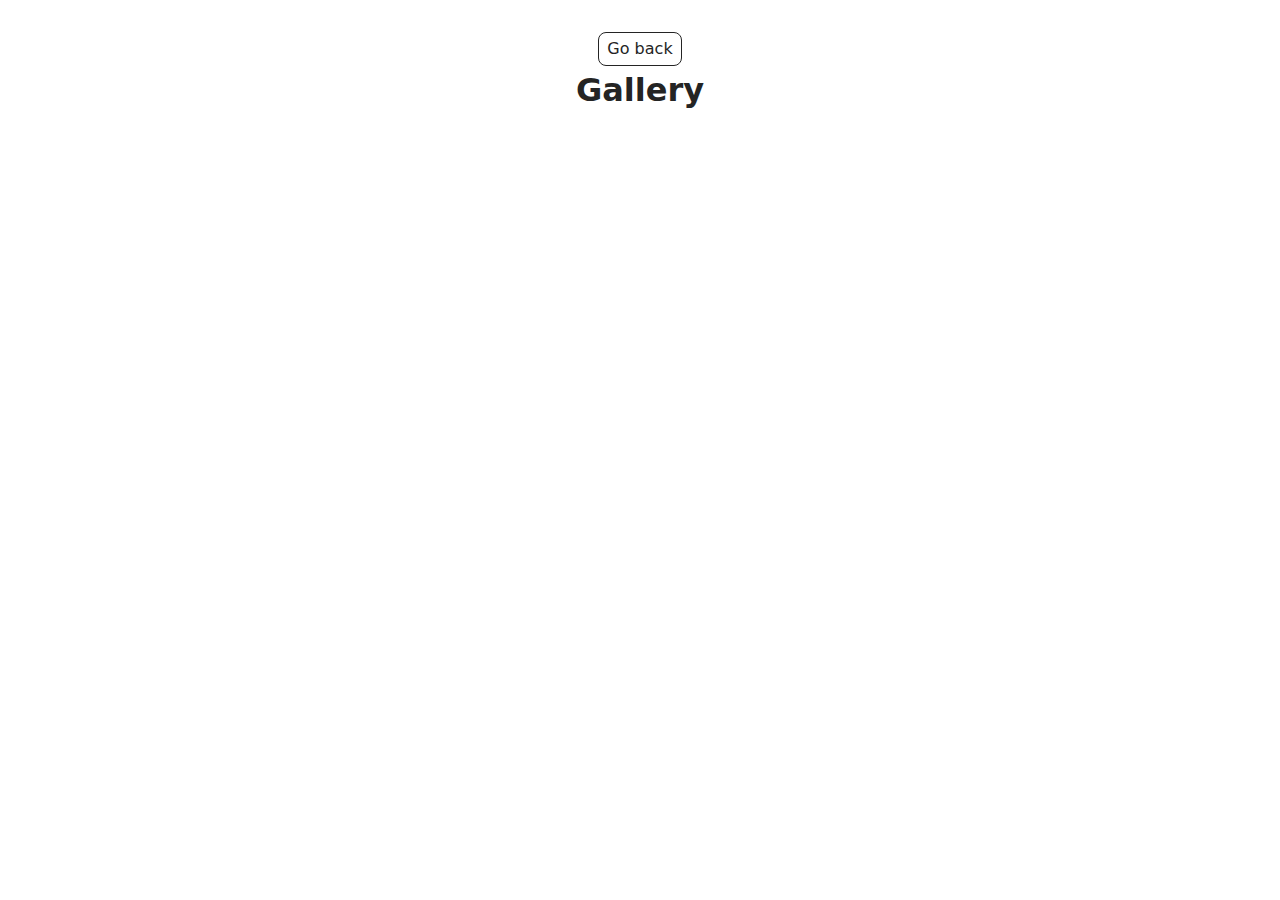
<file: src/1-gallery.html>
<!DOCTYPE html>
<html lang="en">
  <head>
    <meta charset="UTF-8" />
    <meta http-equiv="X-UA-Compatible" content="IE=edge" />
    <meta name="viewport" content="width=device-width, initial-scale=1.0" />
    <title>Gallery</title>
    <link rel="stylesheet" href="./css/styles.css" />
  </head>
  <body>
   
    <main>
      
      <div class="container">
             <a class="back-link" href="./index.html">Go back</a>
        <h1 class="main-title">
          Gallery
        </h1>
        <section>
   <ul class="gallery"></ul>
   </section>
      </div>
    </main>

  <script type="module" src="./js/1-gallery.js"></script>
  </body>
</html>
</file>
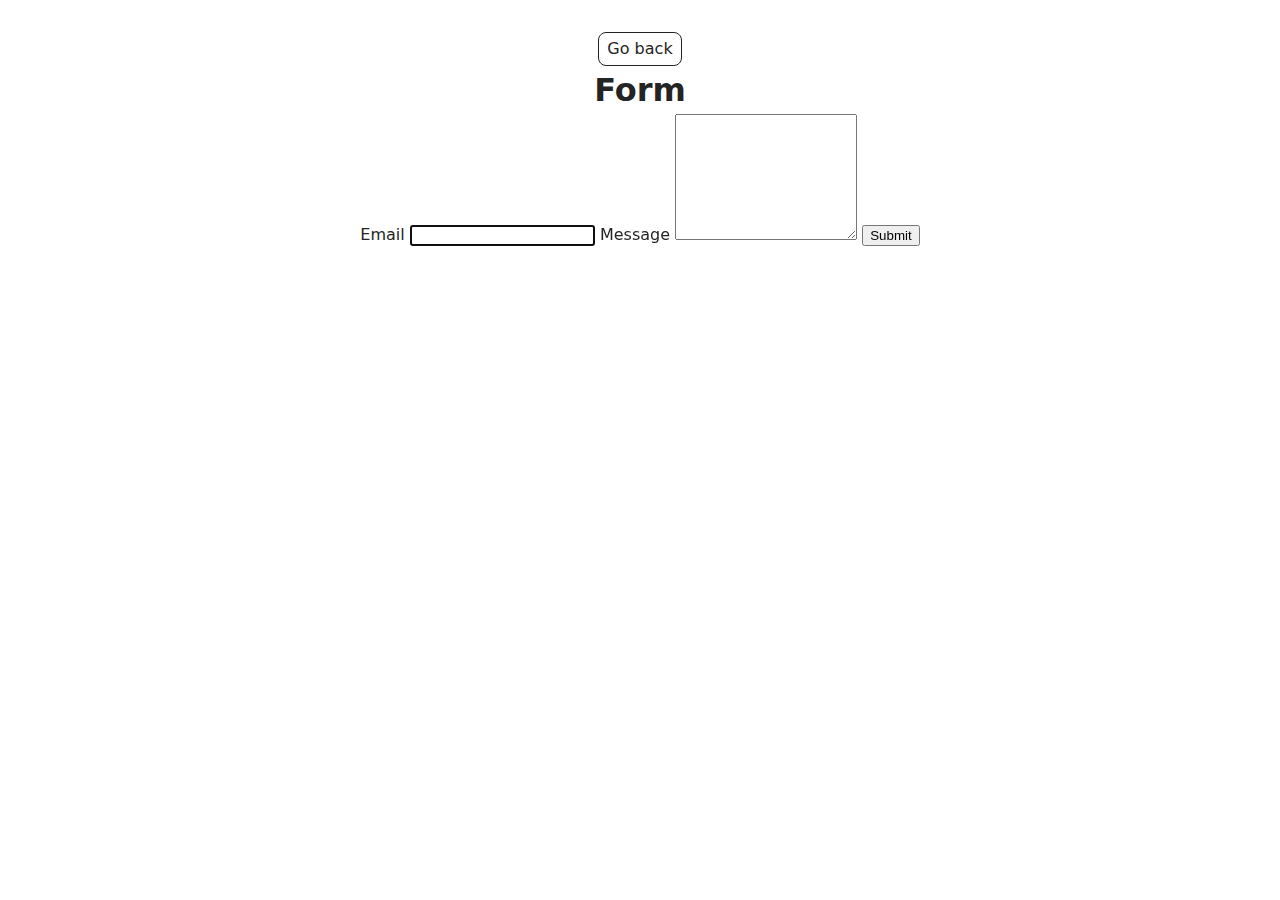
<file: src/2-form.html>
<!DOCTYPE html>
<html lang="en">
  <head>
    <meta charset="UTF-8" />
    <meta http-equiv="X-UA-Compatible" content="IE=edge" />
    <meta name="viewport" content="width=device-width, initial-scale=1.0" />
    <title>Form</title>
    <link rel="stylesheet" href="./css/styles.css" />
  </head>
  <body>
   
    <main>
      <div class="container">
        <a class="back-link" href="./index.html">Go back</a>
        <h1 class="main-title">
          Form
        </h1>
        <section class="form">
   <form class="feedback-form" autocomplete="off">
  <label>
    Email
    <input type="email" name="email" autofocus />
  </label>
  <label>
    Message
    <textarea name="message" rows="8"></textarea>
  </label>
  <button type="submit">Submit</button>
</form>
</section>
      </div>
    </main>

<script type="module" src="./js/2-form.js"></script>
  </body>
</html>
</file>
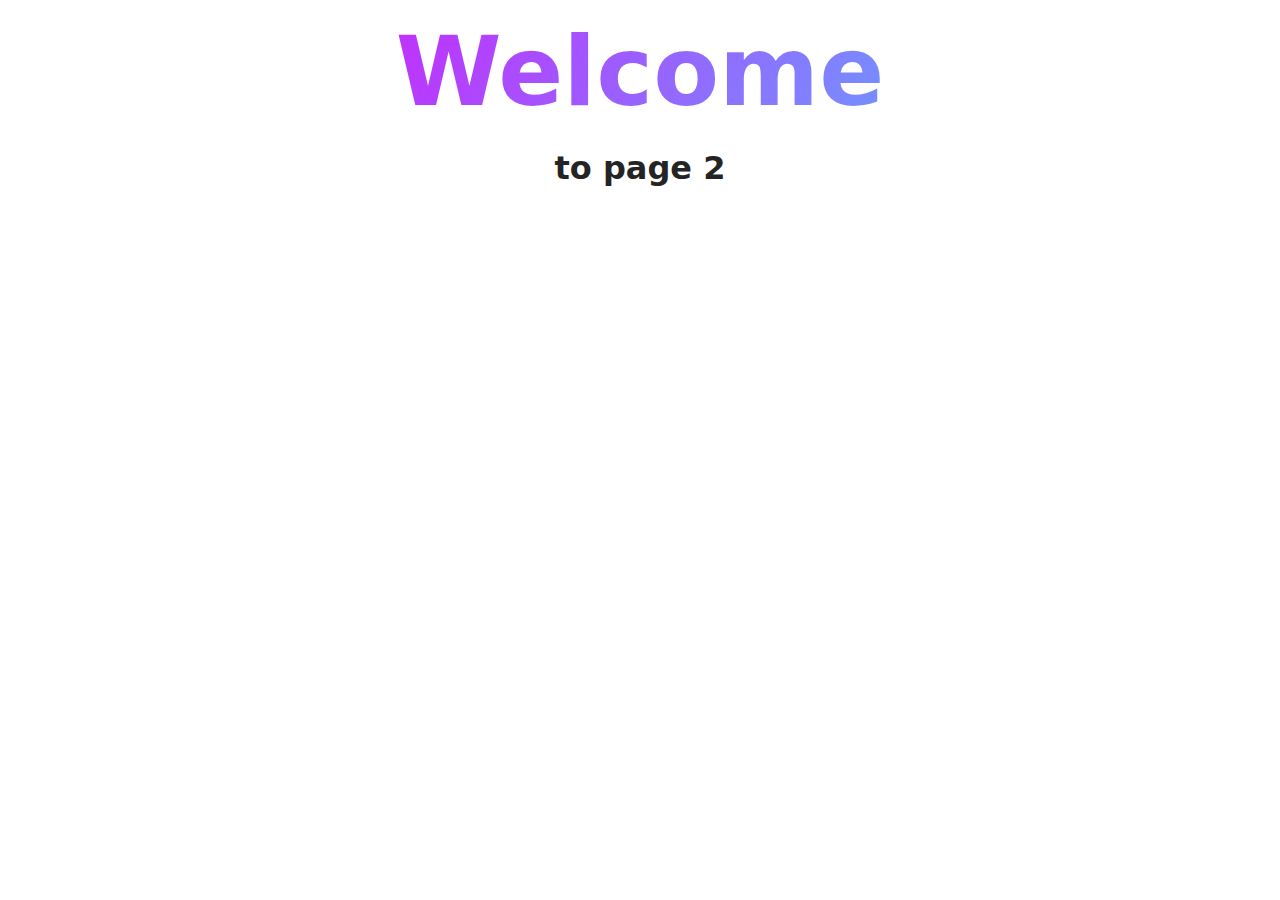
<file: src/page-2.html>
<!DOCTYPE html>
<html lang="en">
  <head>
    <meta charset="UTF-8" />
    <meta http-equiv="X-UA-Compatible" content="IE=edge" />
    <meta name="viewport" content="width=device-width, initial-scale=1.0" />
    <title>Page 2</title>
    <link rel="stylesheet" href="./css/styles.css" />
  </head>
  <body>
    <load
      src="./partials/header.html"
      icon-path="./img/sprite.svg#logo"
      highlight-act="active"
    />

    <main>
      <div class="container">
        <h1 class="main-title">
          <span class="main-title-gradient">Welcome</span> to page 2
        </h1>
        <load src="./partials/back-link.html" />
      </div>
    </main>

    <load src="./partials/footer.html" />
  </body>
</html>
</file>
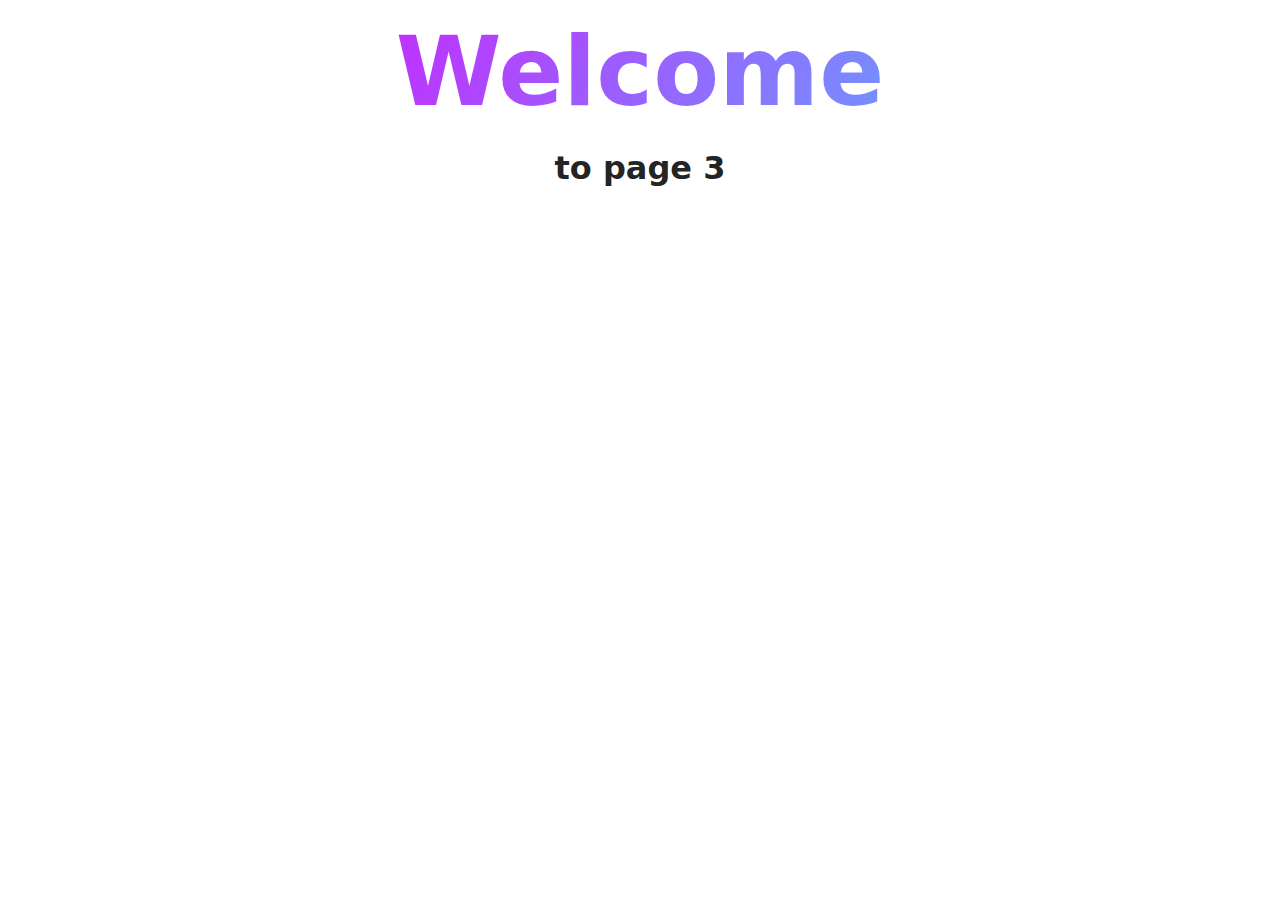
<file: src/page-3.html>
<!DOCTYPE html>
<html lang="en">
  <head>
    <meta charset="UTF-8" />
    <meta http-equiv="X-UA-Compatible" content="IE=edge" />
    <meta name="viewport" content="width=device-width, initial-scale=1.0" />
    <title>Page 3</title>
    <link rel="stylesheet" href="./css/styles.css" />
  </head>
  <body>
    <load
      src="./partials/header.html"
      icon-path="./img/sprite.svg#logo"
      highlight-curr="active"
    />

    <main>
      <div class="container">
        <h1 class="main-title">
          <span class="main-title-gradient">Welcome</span> to page 3
        </h1>
        <load src="./partials/back-link.html" />
      </div>
    </main>

    <load src="./partials/footer.html" />
  </body>
</html>
</file>
<file: src/css/styles.css>
/**
  |============================
  | include css partials with
  | default @import url()
  |============================
*/
/* Common styles */
@import url('./reset.css');
@import url('./base.css');
@import url('./container.css');
@import url('./animations.css');

/* Sections style */
@import url('./header.css');
@import url('./vite-promo.css');
@import url('./badges.css');
@import url('./back-link.css');
@import url('./footer.css');
</file>
